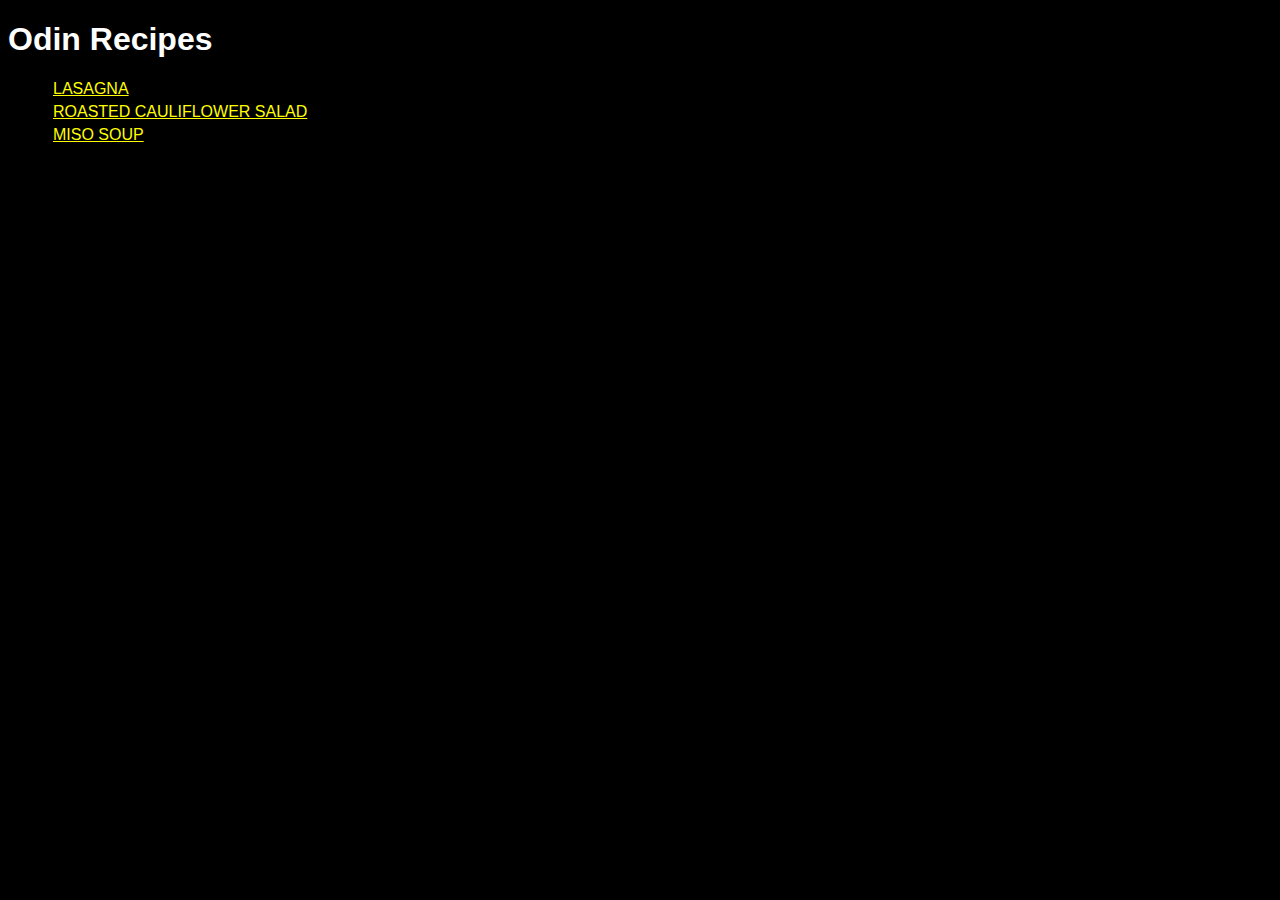
<file: index.html>
<!DOCTYPE html>

<html lang="en">
  <head>
    <meta charset="utf-8" />
    <title>Odin Recipes</title>
    <link rel="stylesheet" href="./assets/styles/style.css">
  </head>
  <body>
    <h1>Odin Recipes</h1>
    <ul class="link-list">
      <li>
        <a href="./recipes/lasagna.html">Lasagna</a>
      </li>
      <li>
        <a href="./recipes/roasted-cauliflower-salad.html">Roasted cauliflower salad</a>
      </li>
      <li>
        <a href="./recipes/miso-soup.html">Miso soup</a>
      </li>
    </ul>
  </body>
</html>
</file>
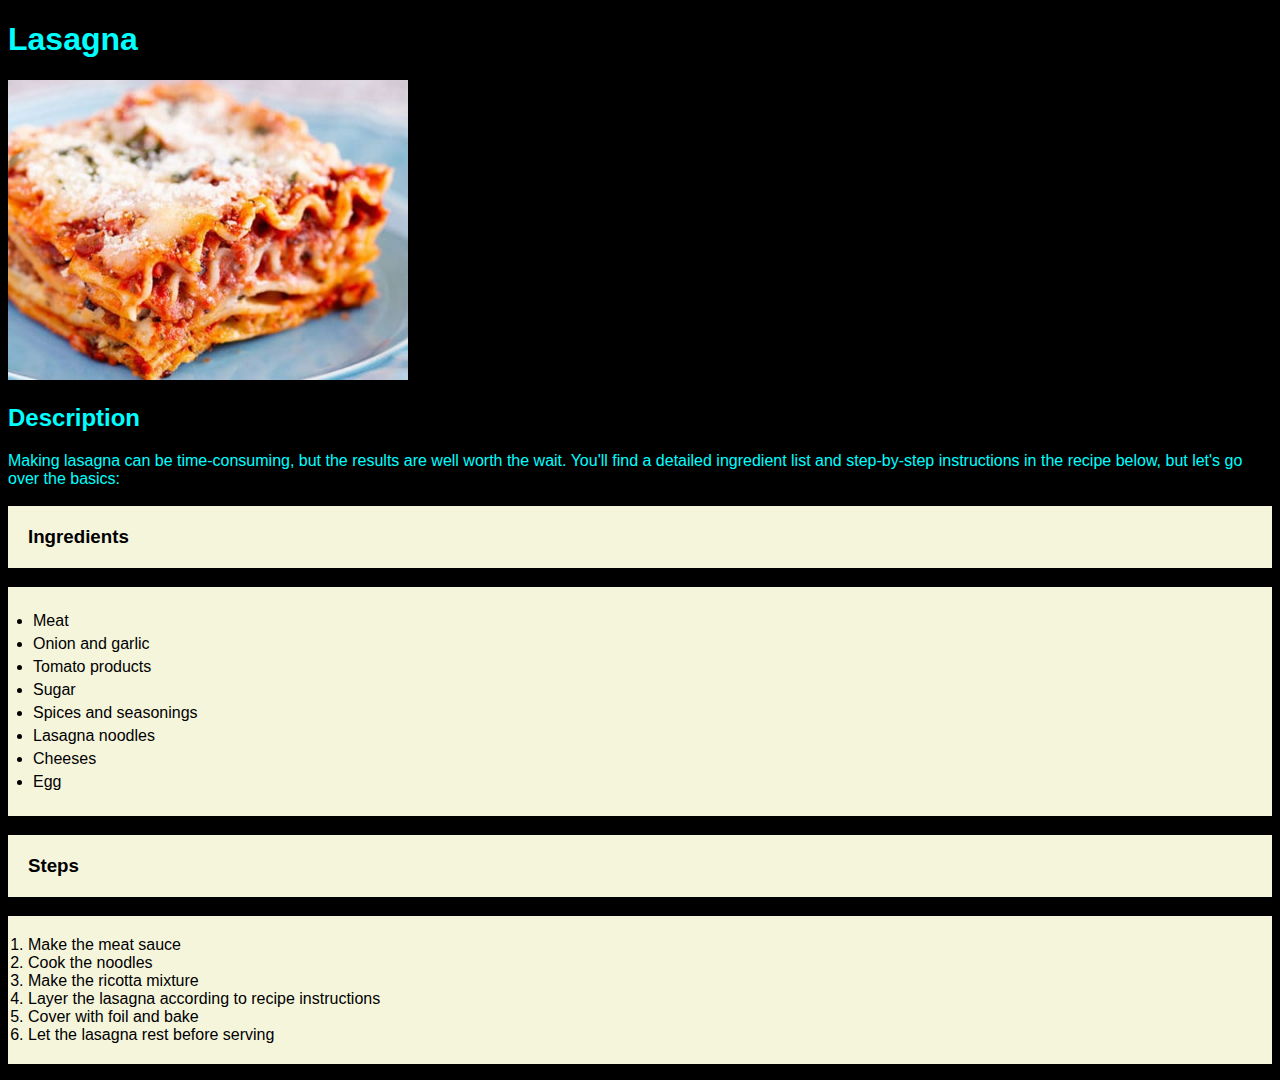
<file: recipes/lasagna.html>
<!DOCTYPE html>

<html lang="en">
  <head>
    <meta charset="utf-8">

    <title>Lasagna</title>

    <link rel="stylesheet" href="../assets/styles/style.css">
  </head>
  <body class="recipe-body">
    <h1>Lasagna</h1>
    <img class="main-photo" src="../assets/images/lasagna.jpg" alt="delicious looking lasagna">

    <h2>Description</h2>
    <p>
      Making lasagna can be time-consuming, but the results are well worth the wait. You'll find a detailed ingredient
      list and step-by-step instructions in the recipe below, but let's go over the basics:
    </p>

    <h3 class="instructions">Ingredients</h3>
    <ul class="instructions">
      <li>Meat</li>
      <li>Onion and garlic</li>
      <li>Tomato products</li>
      <li>Sugar</li>
      <li>Spices and seasonings</li>
      <li>Lasagna noodles</li>
      <li>Cheeses</li>
      <li>Egg</li>
    </ul>

    <h3 class="instructions">Steps</h3>
    <ol class="instructions">
      <li>Make the meat sauce</li>
      <li>Cook the noodles</li>
      <li>Make the ricotta mixture</li>
      <li>Layer the lasagna according to recipe instructions</li>
      <li>Cover with foil and bake</li>
      <li>Let the lasagna rest before serving</li>
    </ol>
  </body>
</html>
</file>
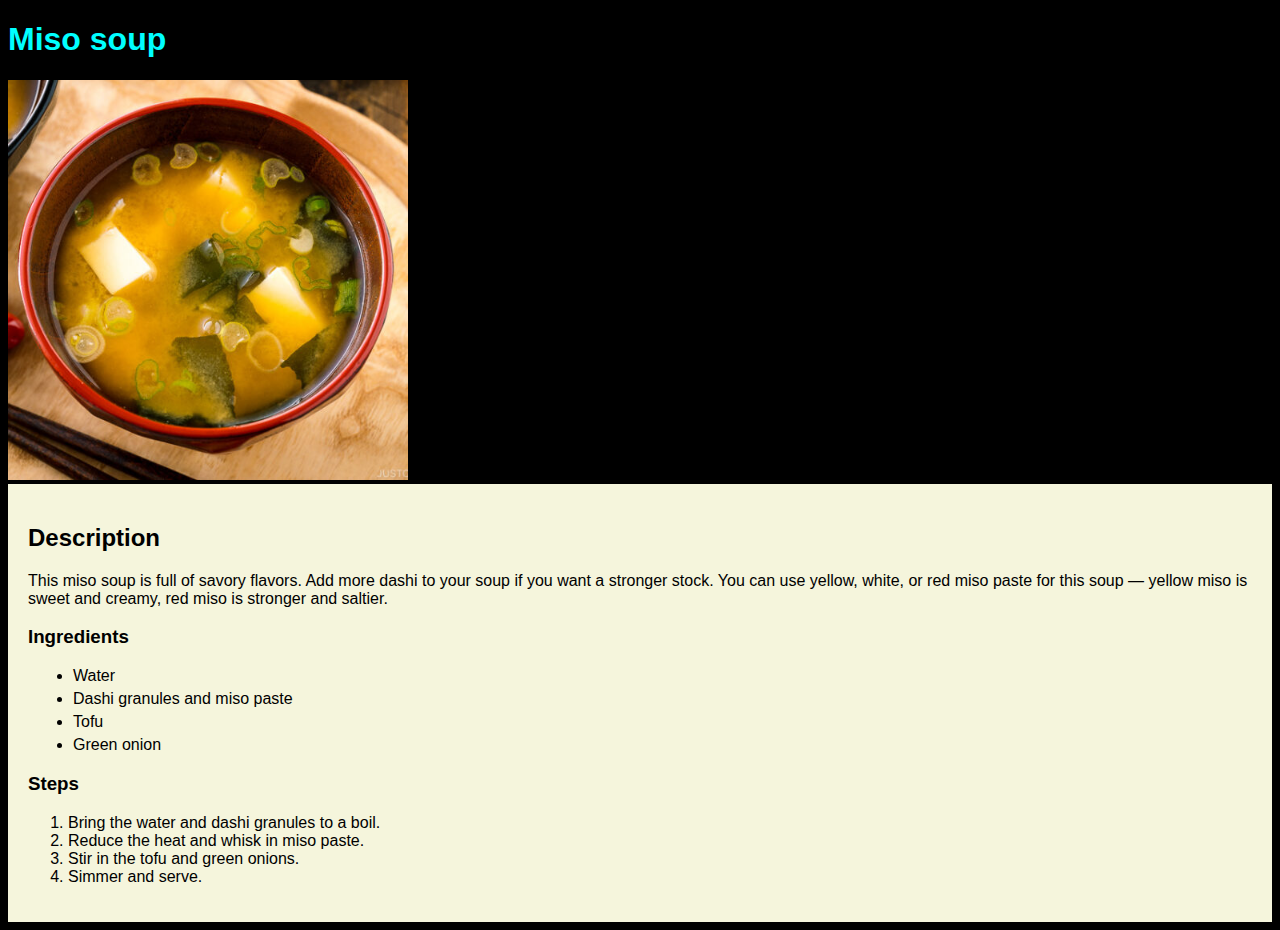
<file: recipes/miso-soup.html>
<!DOCTYPE html>

<html lang="en">
  <head>
    <meta charset="UTF-8">
    <meta http-equiv="X-UA-Compatible" content="IE=edge">
    <meta name="viewport" content="width=device-width, initial-scale=1.0">

    <title>Miso soup</title>

    <link rel="stylesheet" href="../assets/styles/style.css">
  </head>
  <body class="recipe-body">
    <h1>Miso soup</h1>
    <img class="main-photo" src="../assets/images/miso-soup.jpg" alt="miso soup in a bowl" />

    <div class="instructions">
      <h2>Description</h2>
      <p>
        This miso soup is full of savory flavors. Add more dashi to your soup if you want a stronger stock. You can use
        yellow, white, or red miso paste for this soup — yellow miso is sweet and creamy, red miso is stronger and
        saltier.
      </p>

      <h3>Ingredients</h3>
      <ul>
        <li>Water</li>
        <li>Dashi granules and miso paste</li>
        <li>Tofu</li>
        <li>Green onion</li>
      </ul>

      <h3>Steps</h3>
      <ol>
        <li>Bring the water and dashi granules to a boil.</li>
        <li>Reduce the heat and whisk in miso paste.</li>
        <li>Stir in the tofu and green onions.</li>
        <li>Simmer and serve.</li>
      </ol>
    </div>
  </body>
</html>
</file>
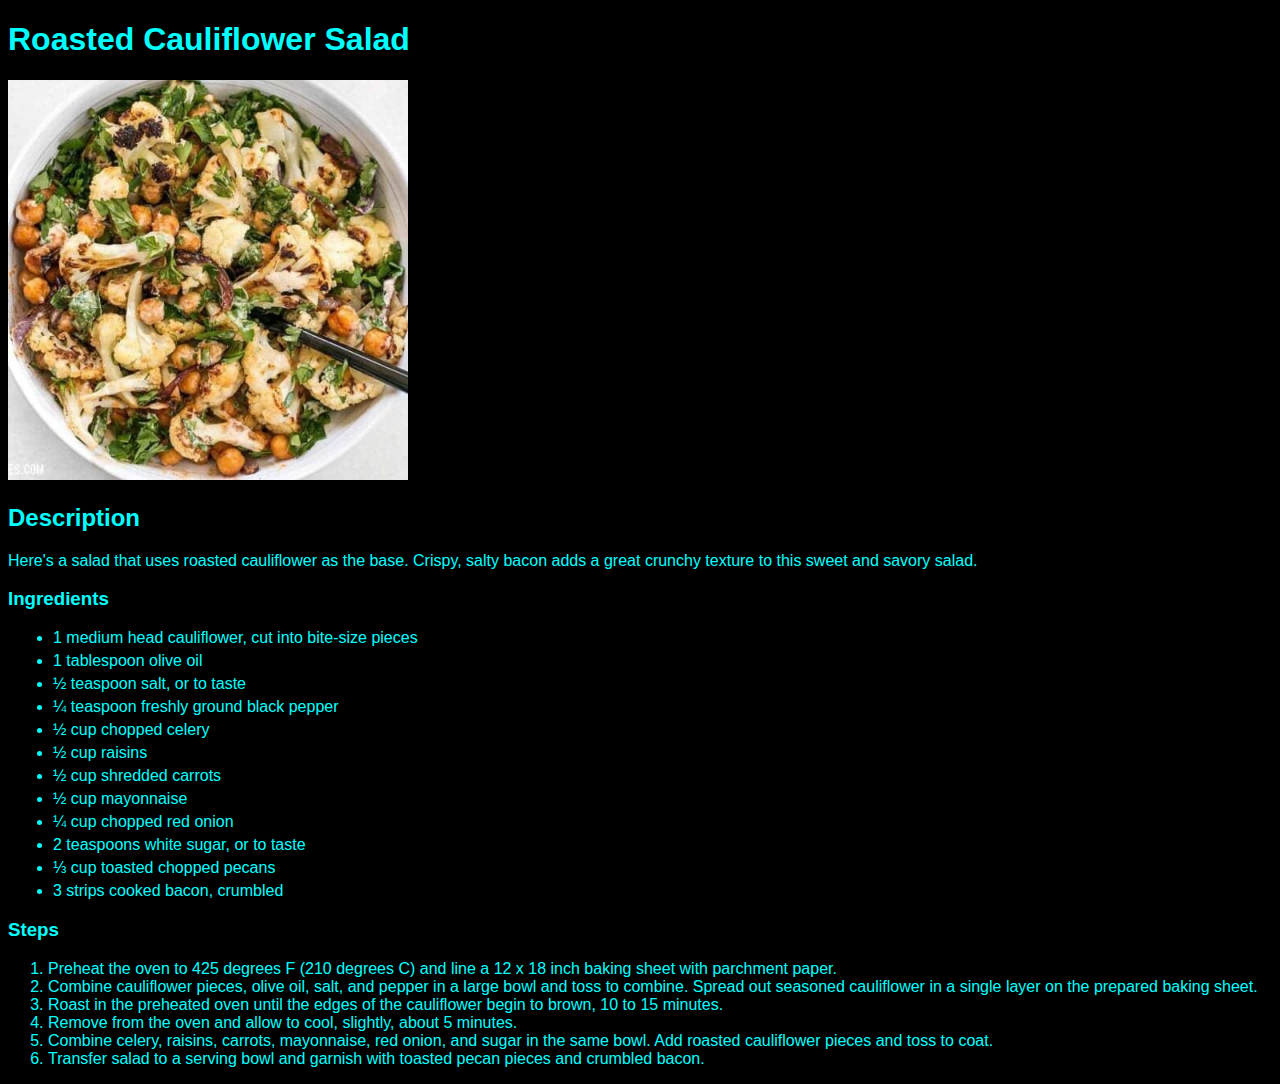
<file: recipes/roasted-cauliflower-salad.html>
<!DOCTYPE html>

<html lang="en">
  <head>
    <meta charset="utf-8">

    <title>Roasted Cauliflower Salad</title>

    <link rel="stylesheet" href="../assets/styles/style.css">
  </head>
  <body class="recipe-body">
    <h1>Roasted Cauliflower Salad</h1>
    <img class="main-photo" src="../assets/images/roasted-cauliflower-salad.jpg" alt="yummy looking salad">

    <h2>Description</h2>
    <p>
      Here's a salad that uses roasted cauliflower as the base. Crispy, salty bacon adds a great crunchy texture to
      this sweet and savory salad.
    </p>

    <h3>Ingredients</h3>
    <ul>
      <li>1 medium head cauliflower, cut into bite-size pieces</li>
      <li>1 tablespoon olive oil</li>
      <li>½ teaspoon salt, or to taste</li>
      <li>¼ teaspoon freshly ground black pepper</li>
      <li>½ cup chopped celery</li>
      <li>½ cup raisins</li>
      <li>½ cup shredded carrots</li>
      <li>½ cup mayonnaise</li>
      <li>¼ cup chopped red onion</li>
      <li>2 teaspoons white sugar, or to taste</li>
      <li>⅓ cup toasted chopped pecans</li>
      <li>3 strips cooked bacon, crumbled</li>
    </ul>

    <h3>Steps</h3>
    <ol>
      <li>
        Preheat the oven to 425 degrees F (210 degrees C) and line a 12 x 18 inch baking sheet with parchment paper.
      </li>
      <li>
        Combine cauliflower pieces, olive oil, salt, and pepper in a large bowl and toss to combine. Spread out
        seasoned cauliflower in a single layer on the prepared baking sheet.
      </li>
      <li>Roast in the preheated oven until the edges of the cauliflower begin to brown, 10 to 15 minutes. </li>
      <li>Remove from the oven and allow to cool, slightly, about 5 minutes.</li>
      <li>
        Combine celery, raisins, carrots, mayonnaise, red onion, and sugar in the same bowl. Add roasted cauliflower
        pieces and toss to coat.
      </li>
      <li>Transfer salad to a serving bowl and garnish with toasted pecan pieces and crumbled bacon. </li>
    </ol>
  </body>
</html>
</file>
<file: assets/styles/style.css>
body {
	background-color: black;
	font-family: Arial, Helvetica, sans-serif;
	color:white;
}

.link-list {
 	list-style: none;
}

ul li {
	margin: 5px;
}

a {
	color:yellow;
	text-transform: uppercase;
}

.main-photo {
	height: auto;
	width: 400px;
}

.recipe-body {
	color: cyan;
}

.instructions {
	background-color: beige;
	color: black;
  padding: 20px;
}
</file>
